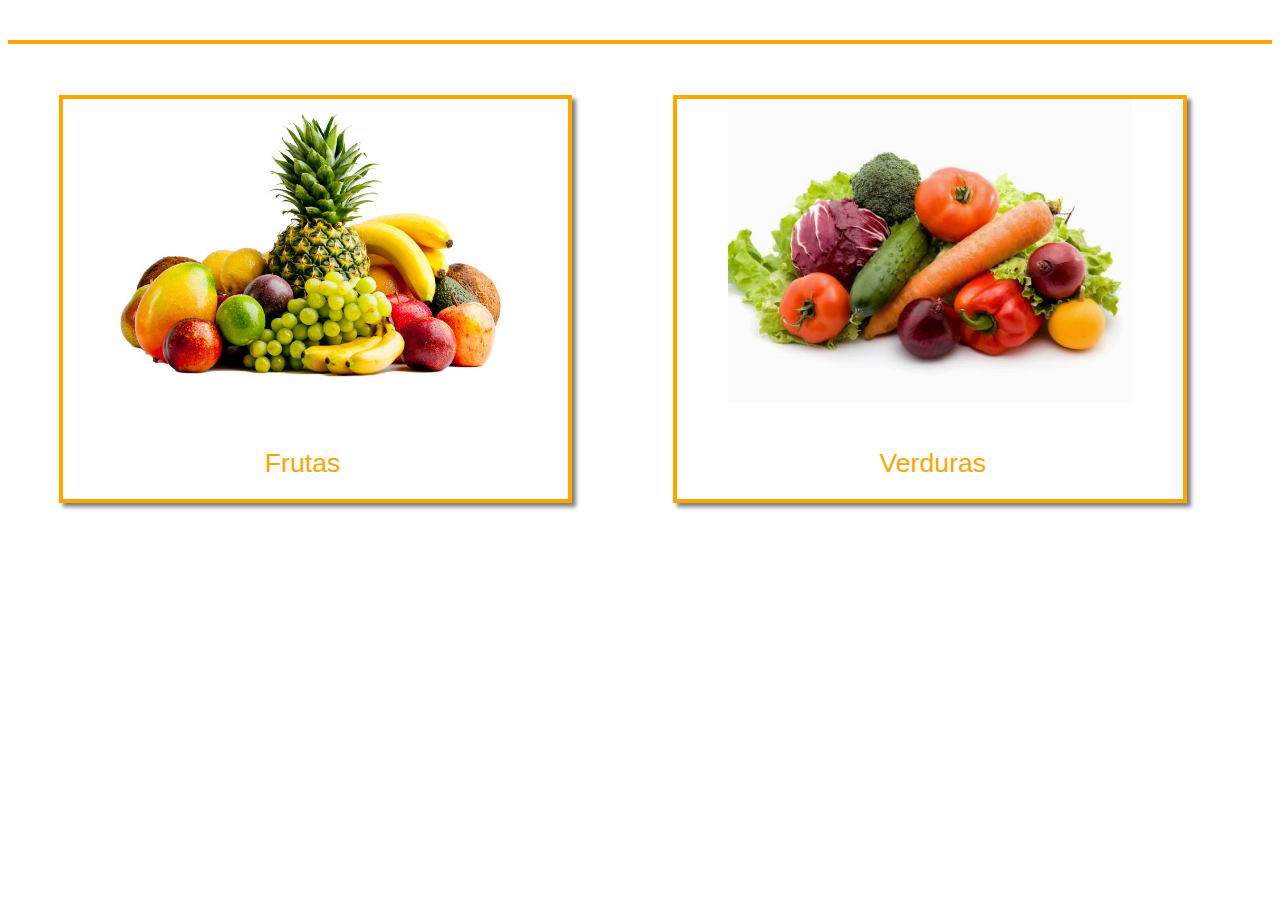
<file: balanza/fruta_verdura.html>
<html>

		<link rel="stylesheet" type="text/css" href='estilo.css' />
<div id="inicio" class="pantalla">
  <a href="#frutas" id="btn-frutas" class="boton_grande btn"><img src="frutas.jpg"/><span>Frutas</span></a><a href="#frutas" id="btn-verduras" class="boton_grande btn"><img src="verduras.jpg"/><span>Verduras</span></a>
</div>
<div id="frutas" class="pantalla">
	<a href="#inicio" class="btn" id="btn-inicio">INICIO</a>
	<a href="#ticket" id="1" class="item btn"><span>1</span><img src="platano.jpg"/>PLATANO</a>
	<a href="#ticket" id="2" class="item btn"><span>2</span><img src="platano_macho.jpg"/>PLATANO MACHO</a>
	<a href="#ticket" id="3" class="item btn"><span>3</span><img src="manzana_braeburn.jpg"/>MANZANA BRAEBURN</a>
	<a href="#ticket" id="4" class="item btn"><span>4</span><img src="roja.jpg"/>MANZANA ROJA</a>
	<a href="#ticket" id="5" class="item btn"><span>5</span><img src="uva.jpg"/>UVA NEGRA</a>
	<a href="#ticket" id="6" class="item btn"><span>6</span><img src="sandia.jpg"/>SANDIA</a>
	<a href="#ticket" id="7" class="item btn"><span>7</span><img src="kiwi.jpg"/>KIWI VERDE</a>
	<a href="#ticket" id="8" class="item btn"><span>8</span><img src="pomelo.jpg"/>POMELO</a>
	<a href="#ticket" id="9" class="item btn"><span>9</span><img src="banana.jpg"/>BANANA</a>
	<a href="#ticket" id="10" class="item btn"><span>10</span><img src="pera.jpg"/>PERA CONFERENCIA</a>
	<a href="#ticket" id="11" class="item btn"><span>11</span><img src="papaya.jpg"/>PAPAYA</a>
	<a href="#ticket" id="12" class="item btn"><span>12</span><img src="nispero.jpg"/>NISPERO</a>
	<a href="#ticket" id="13" class="item btn"><span>13</span><img src="golden.jpg"/>MANZANA GOLDEN</a>
	<a href="#ticket" id="14" class="item btn"><span>14</span><img src="melon.jpg"/>MELON PIEL SAPO</a>
	<a href="#ticket" id="15" class="item btn"><span>1</span><img src="platano.jpg"/>NARANJA</a>
	<a href="#ticket" id="16" class="item btn"><span>2</span><img src="platano_macho.jpg"/>LIMA</a>
	<a href="#ticket" id="17" class="item btn"><span>3</span><img src="manzana_braeburn.jpg"/>MANZANA GRANNY</a>
	<a href="#ticket" id="18" class="item btn"><span>4</span><img src="roja.jpg"/>PARAGUAYO</a>
	<a href="#ticket" id="19" class="item btn"><span>5</span><img src="uva.jpg"/>ALBARICOQUE</a>
	<a href="#ticket" id="20" class="item btn"><span>6</span><img src="sandia.jpg"/>PIÑA NATURAL</a>
	<a href="#ticket" id="21" class="item btn"><span>7</span><img src="kiwi.jpg"/>LIMON</a>
	<a href="#ticket" id="22" class="item btn"><span>8</span><img src="pomelo.jpg"/>NECTARINA</a>
	<a href="#ticket" id="23" class="item btn"><span>9</span><img src="banana.jpg"/>MANZANA FUJI</a>
	<a href="#ticket" id="24" class="item btn"><span>10</span><img src="pera.jpg"/>MELOCOTON ROJO</a>
	<a href="#ticket" id="25" class="item btn"><span>11</span><img src="papaya.jpg"/>MANGO</a>
	<a href="#ticket" id="26" class="item btn"><span>12</span><img src="nispero.jpg"/>AGUACATE</a>
	<a href="#ticket" id="27" class="item btn"><span>13</span><img src="golden.jpg"/>MANDARINA</a>
</div>
<div id="ticket" class="pantalla">
	<a href="#inicio" class="btn"><img src="ticket.jpg"/></a>
</div>

<script>
var $ = function(id){
	return document.getElementById(id);
}
var $$ = function(cls){
	return Array.prototype.slice.call(document.getElementsByClassName(cls));
}
$$('btn').forEach(function(btn){
	btn.onclick=function(ev){
		$$('pantalla').forEach(function(x){ x.style.display='none';});
		$(this.href.substr(this.href.indexOf('#')+1,100)).style.display='block';
	}
});
</script>
</file>
<file: balanza/estilo.css>
html {
    font-family: Arial;
    }

.pantalla {
        border-top: 4px solid orange;
        margin: auto;
        display: none;
        margin-top: 40px;
}

#inicio {
    display: block;
}

.boton_grande {
    float: left;
    height: 400px;
    margin: 4%;
    width: 40%;
    border: 4px solid orange;
    position: relative;
    text-align:center;
    box-shadow: 4px 4px 4px rgba(0,0,0, .5);
}
.boton_grande span{

    position: absolute;
    bottom: 5%;
    left: 40%;
    text-align: center;
    color: orange;
    font-size: 20pt;
}
.boton_grande img {
    width: 80%;
    text-align: center;
   
}

#verduras {
    float: right;
}

.separador : {
    float:left;
    width: 10%;
}

.item {
    width : 12%;
    float: left;
    text-align: center;
    border : 2px solid orange;
    border-radius: 5px;
    padding: 5px;
    margin: 5px;
    height: 170px;
    text-decoration: none;
    color: black;
}
.item img {
    width: 90%;
    display: block;
    height: 100px;
}
.item span {
    float: left;
    font-size: 15pt;

}
#btn-inicio {
    display: block;
    clear: both;
    background: #499749;
    color: white;
    font-size:20pt;
    text-decoration: none;
    padding: 10px;
    width: 200px;
    margin: 5px;

}
#ticket {
    text-align: center;
}
#ticket a {
    border: 2px solid orange;
    margin: auto;
}
#ticket img {
    width: 20%
}
</file>
